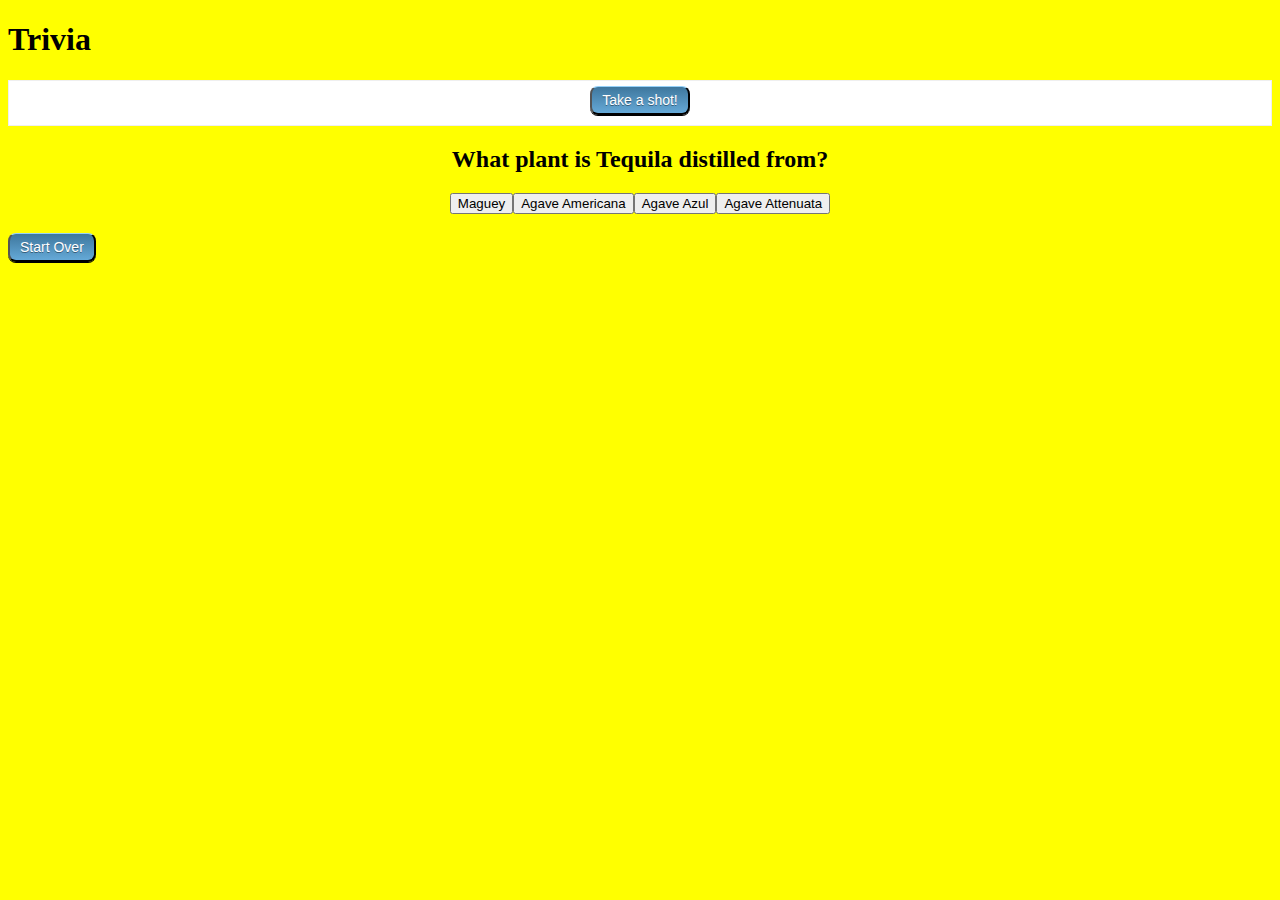
<file: triviaindex.html>
<!DOCTYPE html>
<html lang='en'>
<head>
  <meta charset='UTF-8'>
  <link rel='stylesheet' href='triviastyle.css'>
  <title>Trivia</title>
  <script src='https://code.jquery.com/jquery-2.1.4.js'></script>
  <script src='triviascript.js'></script>
</head>
  </header>
<body>
  <h1>Trivia</h1>
    <form>
      <fieldset>
        <input type='button' type="start" class="start" value="Take a shot!">
    <!-- <button class='start' type='button'>Let's Begin!</button> -->
      </fieldset>
      <div class="q1"></div>
  </form>
    <!-- <p style='display: none' class='questions'></p> -->
  <!-- <h2 style='display: none'>
    <form>
      <fieldset>

        <input type="button" class="answer1" value="Answer 1">
        <input type="button" class='answer2' value='Answer 2'>
        <input type="button" class="answer3" value="Answer 3">
        <input type="button" class='answer4' value='Answer 4'>
      </fieldset>
    </form>
    </h2> -->

    <h3>
      <input type="reset" class='reset' value='Start Over'>
    </h3>
</body>
</html>
</file>
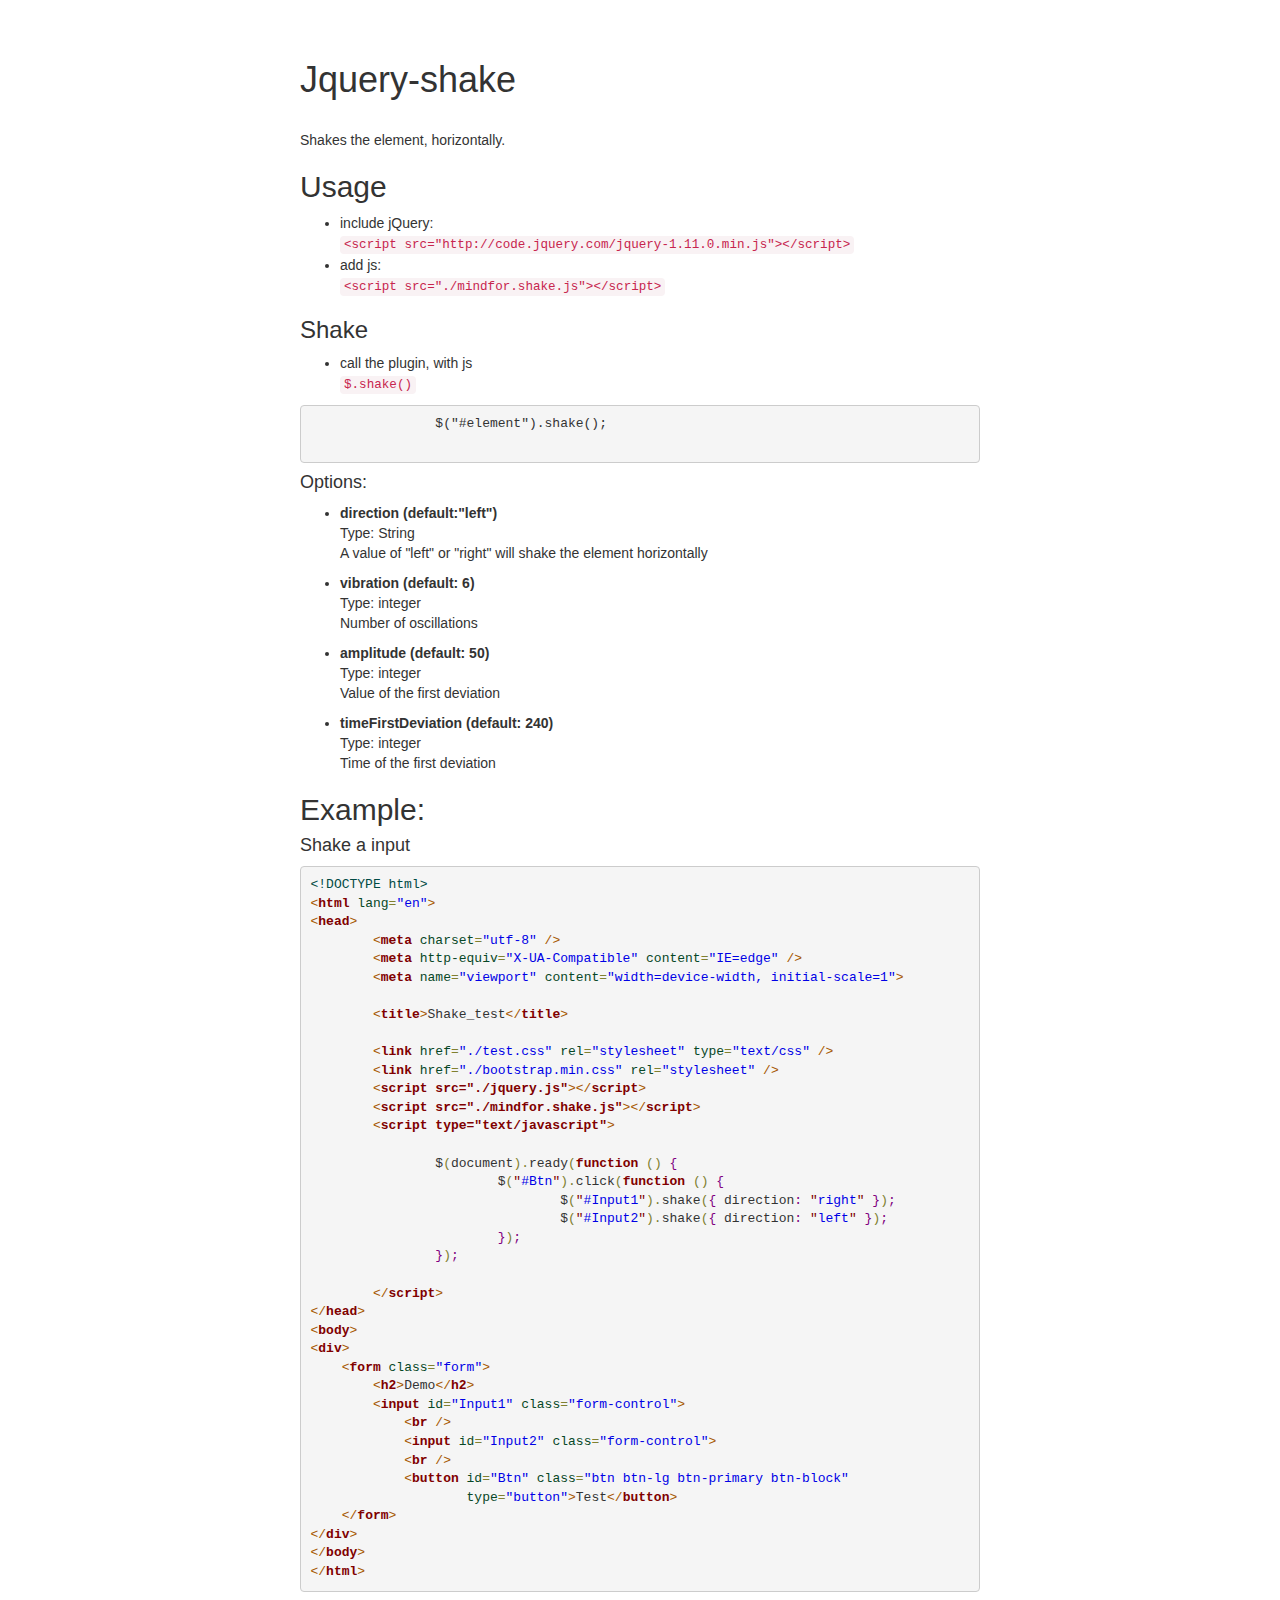
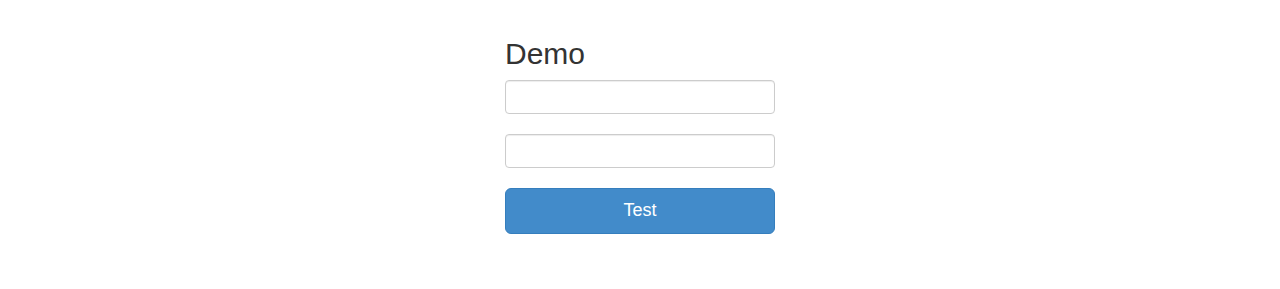
<file: jquery-shake-master/demo.html>
<!DOCTYPE html>
<html lang="en">
<head>
	<meta charset="utf-8" />
	<meta http-equiv="X-UA-Compatible" content="IE=edge" />
	<meta name="viewport" content="width=device-width, initial-scale=1">
	<meta name="description" content="" />
	<meta name="author" content="" />

	<title>Shake_test</title>

	<link href="./test.css" rel="stylesheet" type="text/css" />
	<link href="./bootstrap.min.css" rel="stylesheet" />
	<script src="./jquery.js"></script>
	<script src="./mindfor.shake.js"></script>
	<script type="text/javascript">

		$(document).ready(function () {
			$("#Btn").click(function () {
				$("#Input1").shake({ direction: "right" });
				$("#Input2").shake({ direction: "left" });
			});
		});

	</script>
</head>
<body>
	<div class="wrapper">
		<div>
			<h1>Jquery-shake</h1>
			<br>Shakes the element, horizontally.</br>
		</div>
		<h2>Usage</h2>
		<ul>
			<li>
				include jQuery:
				<br />
				<code>
					&ltscript src="http://code.jquery.com/jquery-1.11.0.min.js"&gt&lt/script&gt
				</code>
			</li>
			<li>
				add js:
				<br>
				<code>
					&ltscript src="./mindfor.shake.js"&gt&lt/script&gt
				</code>
			</li>

		</ul>
		<h3>Shake</h3>
		<ul>
			<li>call the plugin, with js</li>
			<code>$.shake()</code>
		</ul>
		<pre>
		<span>$("#element").shake();</span>
    </pre>
		<h4>Options:</h4>
		<ul>
			<li>
				<p>
					<b>direction (default:"left")</b>
					<br />Type: String
					<br />A value of "left" or "right" will shake the element horizontally
			</li>

			<li>
				<p>
					<b>vibration (default: 6)</b>
					<br />Type: integer
					<br />Number of oscillations
			</li>
			<li>
				<p>
					<b>amplitude (default: 50)</b>
					<br />Type: integer
					<br />Value of the first deviation
			</li>
			<li>
				<p>
					<b>timeFirstDeviation (default: 240)</b>
					<br />Type: integer
					<br />Time of the first deviation
			</li>
		</ul>
		<h2>Example:</h2>
		<h4>Shake a input</h4>
        <pre>
<span style='color:#004a43; '>&lt;!DOCTYPE html></span>
<span style='color:#a65700; '>&lt;</span><span style='color:#800000; font-weight:bold; '>html</span><span style='color:#274796; '> </span><span style='color:#074726; '>lang</span><span style='color:#808030; '>=</span><span style='color:#0000e6; '>"en"</span><span style='color:#a65700; '>></span>
<span style='color:#a65700; '>&lt;</span><span style='color:#800000; font-weight:bold; '>head</span><span style='color:#a65700; '>></span>
	<span style='color:#a65700; '>&lt;</span><span style='color:#800000; font-weight:bold; '>meta</span><span style='color:#274796; '> </span><span style='color:#074726; '>charset</span><span style='color:#808030; '>=</span><span style='color:#0000e6; '>"utf-8"</span><span style='color:#274796; '> </span><span style='color:#a65700; '>/></span>
	<span style='color:#a65700; '>&lt;</span><span style='color:#800000; font-weight:bold; '>meta</span><span style='color:#274796; '> </span><span style='color:#074726; '>http-equiv</span><span style='color:#808030; '>=</span><span style='color:#0000e6; '>"X-UA-Compatible"</span><span style='color:#274796; '> </span><span style='color:#074726; '>content</span><span style='color:#808030; '>=</span><span style='color:#0000e6; '>"IE=edge"</span><span style='color:#274796; '> </span><span style='color:#a65700; '>/></span>
	<span style='color:#a65700; '>&lt;</span><span style='color:#800000; font-weight:bold; '>meta</span><span style='color:#274796; '> </span><span style='color:#074726; '>name</span><span style='color:#808030; '>=</span><span style='color:#0000e6; '>"viewport"</span><span style='color:#274796; '> </span><span style='color:#074726; '>content</span><span style='color:#808030; '>=</span><span style='color:#0000e6; '>"width=device-width, initial-scale=1"</span><span style='color:#a65700; '>></span>

	<span style='color:#a65700; '>&lt;</span><span style='color:#800000; font-weight:bold; '>title</span><span style='color:#a65700; '>></span>Shake_test<span style='color:#a65700; '>&lt;/</span><span style='color:#800000; font-weight:bold; '>title</span><span style='color:#a65700; '>></span>

	<span style='color:#a65700; '>&lt;</span><span style='color:#800000; font-weight:bold; '>link</span><span style='color:#274796; '> </span><span style='color:#074726; '>href</span><span style='color:#808030; '>=</span><span style='color:#0000e6; '>"./test.css"</span><span style='color:#274796; '> </span><span style='color:#074726; '>rel</span><span style='color:#808030; '>=</span><span style='color:#0000e6; '>"stylesheet"</span><span style='color:#274796; '> </span><span style='color:#074726; '>type</span><span style='color:#808030; '>=</span><span style='color:#0000e6; '>"text/css"</span><span style='color:#274796; '> </span><span style='color:#a65700; '>/></span>
	<span style='color:#a65700; '>&lt;</span><span style='color:#800000; font-weight:bold; '>link</span><span style='color:#274796; '> </span><span style='color:#074726; '>href</span><span style='color:#808030; '>=</span><span style='color:#0000e6; '>"./bootstrap.min.css"</span><span style='color:#274796; '> </span><span style='color:#074726; '>rel</span><span style='color:#808030; '>=</span><span style='color:#0000e6; '>"stylesheet"</span><span style='color:#274796; '> </span><span style='color:#a65700; '>/></span>
	<span style='color:#a65700; '>&lt;</span><span style='color:#800000; font-weight:bold; '>script src="./jquery.js"</span><span style='color:#a65700; '>></span><span style='color:#a65700; '>&lt;/</span><span style='color:#800000; font-weight:bold; '>script</span><span style='color:#a65700; '>></span>
	<span style='color:#a65700; '>&lt;</span><span style='color:#800000; font-weight:bold; '>script src="./mindfor.shake.js"</span><span style='color:#a65700; '>></span><span style='color:#a65700; '>&lt;/</span><span style='color:#800000; font-weight:bold; '>script</span><span style='color:#a65700; '>></span>
	<span style='color:#a65700; '>&lt;</span><span style='color:#800000; font-weight:bold; '>script type="text/javascript"</span><span style='color:#a65700; '>></span>

		$<span style='color:#808030; '>(</span>document<span style='color:#808030; '>)</span><span style='color:#808030; '>.</span>ready<span style='color:#808030; '>(</span><span style='color:#800000; font-weight:bold; '>function</span> <span style='color:#808030; '>(</span><span style='color:#808030; '>)</span> <span style='color:#800080; '>{</span>
			$<span style='color:#808030; '>(</span><span style='color:#800000; '>"</span><span style='color:#0000e6; '>#Btn</span><span style='color:#800000; '>"</span><span style='color:#808030; '>)</span><span style='color:#808030; '>.</span>click<span style='color:#808030; '>(</span><span style='color:#800000; font-weight:bold; '>function</span> <span style='color:#808030; '>(</span><span style='color:#808030; '>)</span> <span style='color:#800080; '>{</span>
				$<span style='color:#808030; '>(</span><span style='color:#800000; '>"</span><span style='color:#0000e6; '>#Input1</span><span style='color:#800000; '>"</span><span style='color:#808030; '>)</span><span style='color:#808030; '>.</span>shake<span style='color:#808030; '>(</span><span style='color:#800080; '>{</span> direction<span style='color:#800080; '>:</span> <span style='color:#800000; '>"</span><span style='color:#0000e6; '>right</span><span style='color:#800000; '>"</span> <span style='color:#800080; '>}</span><span style='color:#808030; '>)</span><span style='color:#800080; '>;</span>
				$<span style='color:#808030; '>(</span><span style='color:#800000; '>"</span><span style='color:#0000e6; '>#Input2</span><span style='color:#800000; '>"</span><span style='color:#808030; '>)</span><span style='color:#808030; '>.</span>shake<span style='color:#808030; '>(</span><span style='color:#800080; '>{</span> direction<span style='color:#800080; '>:</span> <span style='color:#800000; '>"</span><span style='color:#0000e6; '>left</span><span style='color:#800000; '>"</span> <span style='color:#800080; '>}</span><span style='color:#808030; '>)</span><span style='color:#800080; '>;</span>
			<span style='color:#800080; '>}</span><span style='color:#808030; '>)</span><span style='color:#800080; '>;</span>
		<span style='color:#800080; '>}</span><span style='color:#808030; '>)</span><span style='color:#800080; '>;</span>

	<span style='color:#a65700; '>&lt;/</span><span style='color:#800000; font-weight:bold; '>script</span><span style='color:#a65700; '>></span>
<span style='color:#a65700; '>&lt;/</span><span style='color:#800000; font-weight:bold; '>head</span><span style='color:#a65700; '>></span>
<span style='color:#a65700; '>&lt;</span><span style='color:#800000; font-weight:bold; '>body</span><span style='color:#a65700; '>></span>
<span style='color:#a65700; '>&lt;</span><span style='color:#800000; font-weight:bold; '>div</span><span style='color:#a65700; '>></span>
    <span style='color:#a65700; '>&lt;</span><span style='color:#800000; font-weight:bold; '>form</span><span style='color:#274796; '> </span><span style='color:#074726; '>class</span><span style='color:#808030; '>=</span><span style='color:#0000e6; '>"form"</span><span style='color:#a65700; '>></span>
        <span style='color:#a65700; '>&lt;</span><span style='color:#800000; font-weight:bold; '>h2</span><span style='color:#a65700; '>></span>Demo<span style='color:#a65700; '>&lt;/</span><span style='color:#800000; font-weight:bold; '>h2</span><span style='color:#a65700; '>></span>
        <span style='color:#a65700; '>&lt;</span><span style='color:#800000; font-weight:bold; '>input</span><span style='color:#274796; '> </span><span style='color:#074726; '>id</span><span style='color:#808030; '>=</span><span style='color:#0000e6; '>"Input1"</span><span style='color:#274796; '> </span><span style='color:#074726; '>class</span><span style='color:#808030; '>=</span><span style='color:#0000e6; '>"form-control"</span><span style='color:#a65700; '>></span>
            <span style='color:#a65700; '>&lt;</span><span style='color:#800000; font-weight:bold; '>br</span><span style='color:#274796; '> </span><span style='color:#a65700; '>/></span>
            <span style='color:#a65700; '>&lt;</span><span style='color:#800000; font-weight:bold; '>input</span><span style='color:#274796; '> </span><span style='color:#074726; '>id</span><span style='color:#808030; '>=</span><span style='color:#0000e6; '>"Input2"</span><span style='color:#274796; '> </span><span style='color:#074726; '>class</span><span style='color:#808030; '>=</span><span style='color:#0000e6; '>"form-control"</span><span style='color:#a65700; '>></span>
            <span style='color:#a65700; '>&lt;</span><span style='color:#800000; font-weight:bold; '>br</span><span style='color:#274796; '> </span><span style='color:#a65700; '>/></span>
            <span style='color:#a65700; '>&lt;</span><span style='color:#800000; font-weight:bold; '>button</span><span style='color:#274796; '> </span><span style='color:#074726; '>id</span><span style='color:#808030; '>=</span><span style='color:#0000e6; '>"Btn"</span><span style='color:#274796; '> </span><span style='color:#074726; '>class</span><span style='color:#808030; '>=</span><span style='color:#0000e6; '>"btn btn-lg btn-primary btn-block"</span><span style='color:#274796; '> </span>
                    <span style='color:#074726; '>type</span><span style='color:#808030; '>=</span><span style='color:#0000e6; '>"button"</span><span style='color:#a65700; '>></span>Test<span style='color:#a65700; '>&lt;/</span><span style='color:#800000; font-weight:bold; '>button</span><span style='color:#a65700; '>></span>
    <span style='color:#a65700; '>&lt;/</span><span style='color:#800000; font-weight:bold; '>form</span><span style='color:#a65700; '>></span>
<span style='color:#a65700; '>&lt;/</span><span style='color:#800000; font-weight:bold; '>div</span><span style='color:#a65700; '>></span>
<span style='color:#a65700; '>&lt;/</span><span style='color:#800000; font-weight:bold; '>body</span><span style='color:#a65700; '>></span>
<span style='color:#a65700; '>&lt;/</span><span style='color:#800000; font-weight:bold; '>html</span><span style='color:#a65700; '>></span>
</pre>
    
		<div>
			<form class="form">
				<h2>Demo</h2>
				<input id="Input1" class="form-control">
				<br />
				<input id="Input2" class="form-control">
				<br />
				<button id="Btn" class="btn btn-lg btn-primary btn-block" type="button">Test</button>


			</form>
		</div>
	</div>
</body>
</html>
</file>
<file: triviastyle.css>
body{
background-color: yellow;
background-size: cover;
}

form{
  text-align: center;
}

form fieldset{
  background-color: #fff;
  border-style: solid;
  border-width: thin;
  width: auto;
  margin: 0 auto;
}

p{
  border-style: solid;
  border-width: thin;
  border-color: #000;
  margin: auto;
  text-align: center;
  font-size: 40px;
  font-family: sans-serif;
}

/*h2 fieldset{
  background-color: red;
  display: inline-block; vertical-align: middle;
  border: 10px;
}*/

.start {
  border-top: 1px solid #96d1f8;
  background: #65a9d7;
  background: -webkit-gradient(linear, left top, left bottom, from(#3e779d), to(#65a9d7));
  background: -webkit-linear-gradient(top, #3e779d, #65a9d7);
  background: -moz-linear-gradient(top, #3e779d, #65a9d7);
  background: -ms-linear-gradient(top, #3e779d, #65a9d7);
  background: -o-linear-gradient(top, #3e779d, #65a9d7);
  padding: 5px 10px;
  -webkit-border-radius: 8px;
  -moz-border-radius: 8px;
  border-radius: 8px;
  -webkit-box-shadow: rgba(0,0,0,1) 0 1px 0;
  -moz-box-shadow: rgba(0,0,0,1) 0 1px 0;
  box-shadow: rgba(0,0,0,1) 0 1px 0;
  text-shadow: rgba(0,0,0,.4) 0 1px 0;
  color: white;
  font-size: 14px;
  font-family: Helvetica, Arial, Sans-Serif;
  text-decoration: none;
  vertical-align: middle;
  }
   .button:hover {
     border-top-color: #28597a;
     background: #ededed;
     color: #ccc;
     }
   .button:active {
     border-top-color: #1b435e;
     background: #1b435e;
}

.reset {
  border-top: 1px solid #96d1f8;
  background: #65a9d7;
  background: -webkit-gradient(linear, left top, left bottom, from(#3e779d), to(#65a9d7));
  background: -webkit-linear-gradient(top, #3e779d, #65a9d7);
  background: -moz-linear-gradient(top, #3e779d, #65a9d7);
  background: -ms-linear-gradient(top, #3e779d, #65a9d7);
  background: -o-linear-gradient(top, #3e779d, #65a9d7);
  padding: 5px 10px;
  -webkit-border-radius: 8px;
  -moz-border-radius: 8px;
  border-radius: 8px;
  -webkit-box-shadow: rgba(0,0,0,1) 0 1px 0;
  -moz-box-shadow: rgba(0,0,0,1) 0 1px 0;
  box-shadow: rgba(0,0,0,1) 0 1px 0;
  text-shadow: rgba(0,0,0,.4) 0 1px 0;
  color: white;
  font-size: 14px;
  font-family: Helvetica, Arial, Sans-Serif;
  text-decoration: none;
  vertical-align: middle;
  }
  .button:hover {
    border-top-color: #28597a;
    background: #ededed;
    color: #ccc;
    }
  .button:active {
    border-top-color: #1b435e;
    background: #1b435e;
  }
</file>
<file: jquery-shake-master/test.css>
body {
  padding-top: 40px;
  padding-bottom: 40px;
  background-color: #fff;
}

.form {
  max-width: 300px;
  padding: 15px;
  margin: 0 auto;
}
.wrapper{
  max-width: 680px;
  margin: 0 auto;
  position: relative;
}
</file>
